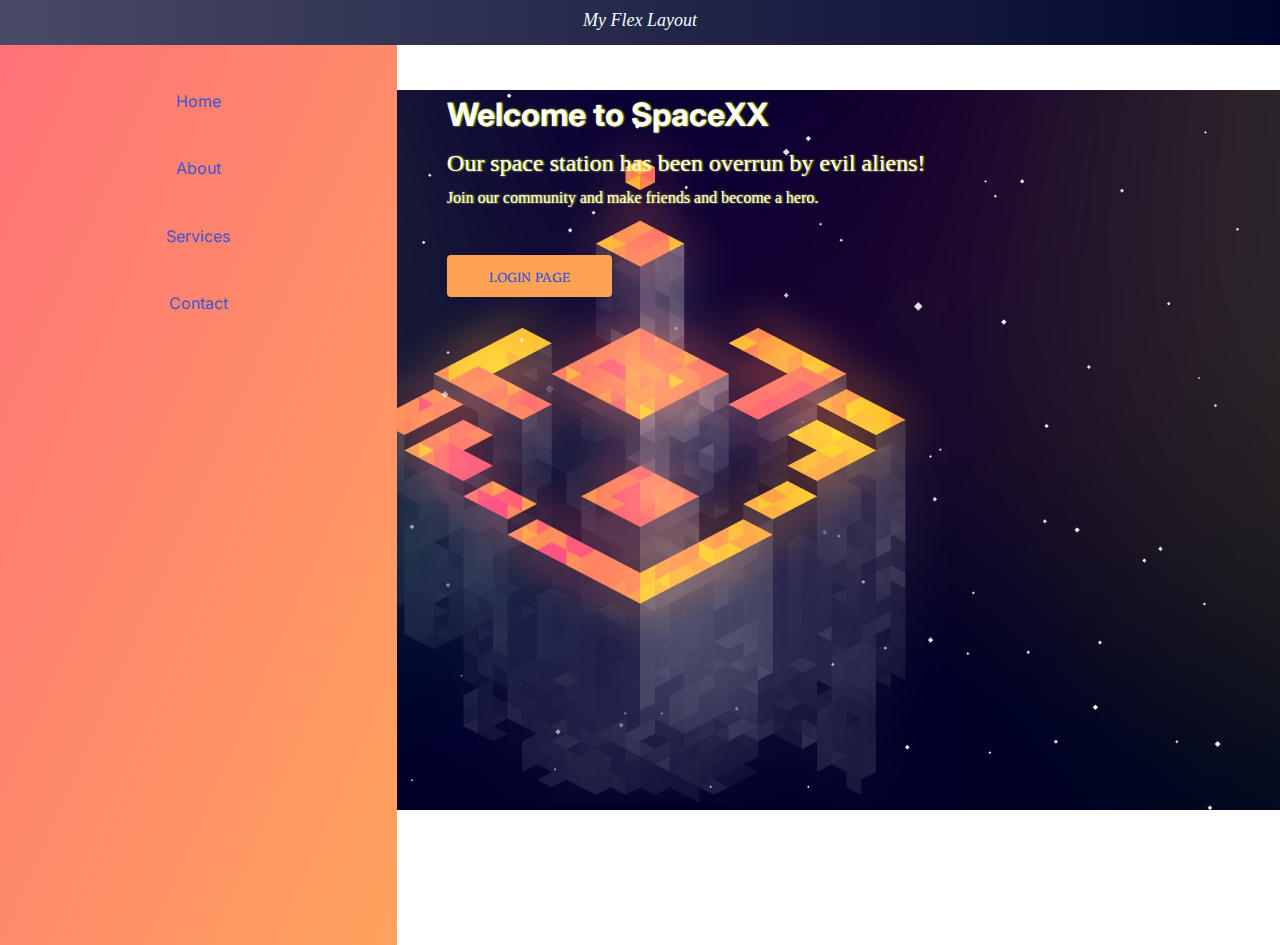
<file: index.html>
<!DOCTYPE html>
<html lang="en">
<head>
    <meta charset="UTF-8">
    <meta name="viewport" content="width=device-width, initial-scale=1.0">
    <title>Document</title>
    <link rel="stylesheet" href="/assets/css/style.css">
    <!-- ..... مربوط به فونت ها .......... -->
    <link rel="preconnect" href="https://fonts.googleapis.com">
    <link rel="preconnect" href="https://fonts.gstatic.com" crossorigin>
    <link href="https://fonts.googleapis.com/css2?family=Anton&family=Blaka&family=Inter:ital,opsz,wght@0,14..32,100..900;1,14..32,100..900&display=swap" rel="stylesheet">
    <link rel="preconnect" href="https://fonts.googleapis.com">
    <link rel="preconnect" href="https://fonts.gstatic.com" crossorigin>
    <link href="https://fonts.googleapis.com/css2?family=Anton&family=Blaka&family=Inter:ital,opsz,wght@0,14..32,100..900;1,14..32,100..900&family=Platypi:ital,wght@0,300..800;1,300..800&display=swap" rel="stylesheet">
    <!-- ..... مربوط به فونت ها .......... -->
</head>
<body>
    <section>
        <header>
            <em>My Flex Layout</em>
        </header>
        <main>
            <section id="main-box">
                <!-- ...... مربوط به منو ........ -->
            <nav id="menu-nav"> 
                <ul id="menu">
                    <li class="menu"> <a href="#" class="menu-tag" >Home</a></li>
                    <li class="menu"> <a href="#" class="menu-tag">About</a></li>
                    <li class="menu"> <a href="#" class="menu-tag">Services</a></li>
                    <li class="menu"> <a href="#" class="menu-tag">Contact</a></li>
                </ul>
            </nav>
            <!-- ...... مربوط به منو ........ -->
            <!-- ...... مربوط به هوم پیچ ........ -->
            <section class="home-page">
                <section class="homepage-box">
                <em class="title-font">Welcome to SpaceXX</em>
                <h2 class="h-font">Our space station has been overrun by evil aliens!</h2>
                <p class="p-font">Join our community and make friends and become a hero.</p>
                <button id="login-clck"> <a href="/login.html" class="login-clck">LOGIN PAGE</a> </button>
                </section>
            </section>  
            <!-- ...... مربوط به هوم پیچ ........ -->              
            </section> 

        </main>
    </section>
</body>
</html>
</file>
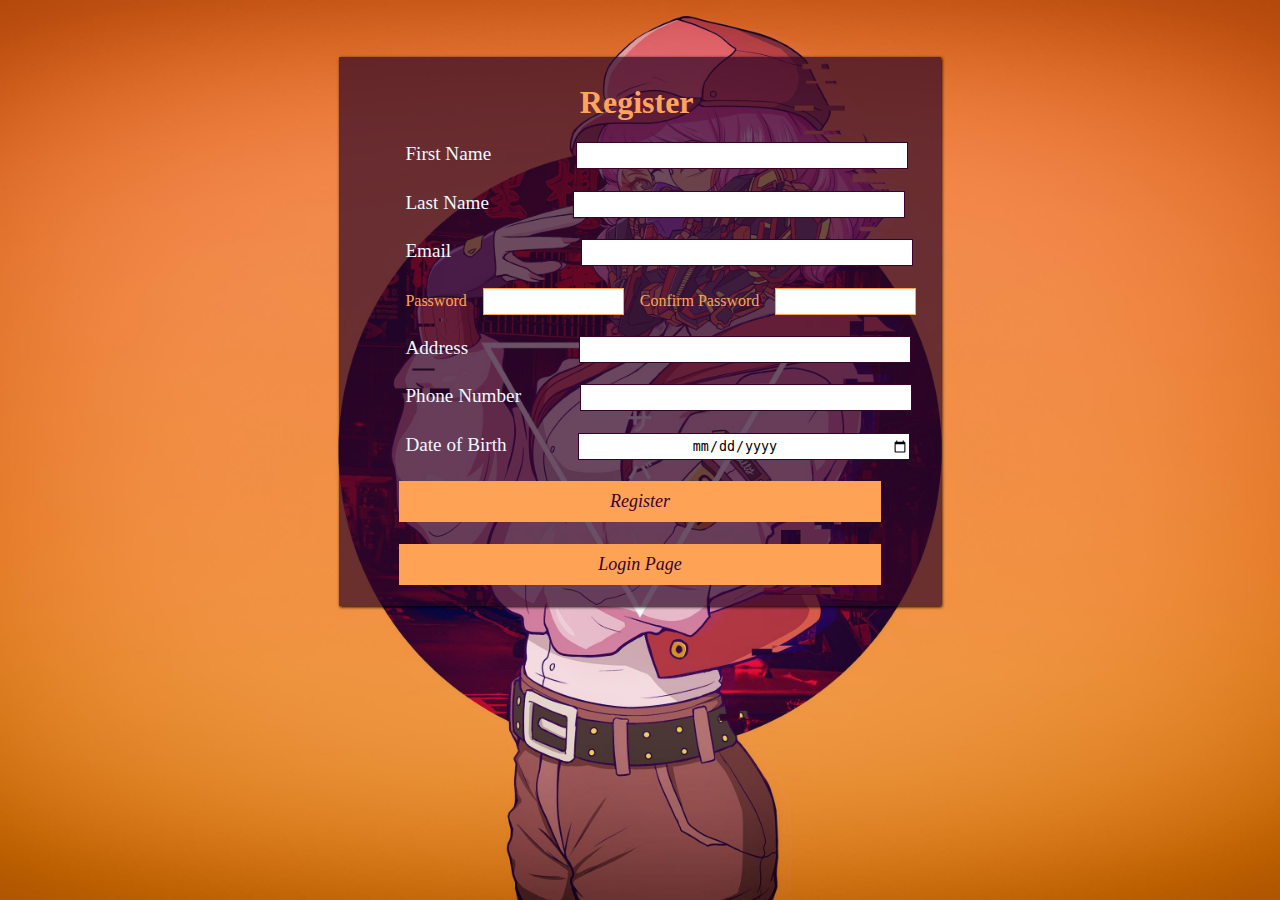
<file: login.html>
<!DOCTYPE html>
<html lang="en">
<head>
    <meta charset="UTF-8">
    <meta name="viewport" content="width=device-width, initial-scale=1.0">
    <title>Document</title>
    <link rel="stylesheet" href="/assets/css/style.css">
</head>
<body>
    <section id="login-page">
        <main>
            <section id="login-box">
                <strong id="login-text">Register</strong>
                <div class="input"> 
                    <label class="label-font">First Name</label>
                    <input type="text">
                </div>
                <div class="input">
                    <label class="label-font">Last Name</label> 
                    <input type="text">
                </div>
                <div class="input"> 
                    <label class="label-font email-font">Email</label>
                    <input type="email" class="email-input">
                </div>
                <div class="input">
                    <label class="label-font password-label">Password</label> 
                    <input class="password-input" type="password">
                    <label class="label-font password-label">Confirm Password</label>
                    <input class="password-input" type="password">
                </div>
                <div class="input"> 
                    <label class="label-font address-font">Address</label>
                    <input class="address-input" type="text">
                </div>
                <div class="input"> 
                    <label class="label-font">Phone Number</label>
                    <input class="phone-input" type="number">
                </div>
                <div class="input"> 
                    <label class="label-font">Date of Birth</label>
                    <input class="date-input" type="date">
                </div>
                <div id="button">
                <button class="button botton-font">Register</button>
                </div>
                <div id="button">
                <button class="button"><a href="/index.html" class="botton-font">Login Page</a></button>       
                </div>
            </section>
        </main>    
    </section>
</body>
</html>
</file>
<file: assets/css/style.css>
* {
    padding: 0px;
    margin: 0px;
}
/* ........... مربوط به هدر ........... */
header {
    height: 35px;
    width: 100%;
    background-image: linear-gradient(to left, #00052D, #494A67);
    text-align: center;
    padding-top: 10px;
}
header em {
    font-size: large;
    color:azure;
}
/* ........... مربوط به هدر ........... */
/* ........... مربوط به مین ........... */
#main-box {
    display: flex;

}
/* ........... مربوط به مین ........... */
/* ........... مربوط به منو ........... */
#menu-nav {
    height: 100vh;
    width: 31%;
    background-image: linear-gradient(to bottom right, #FF7278, #FFA35D);
}
#menu {
    height: 30%;
    display: flex;
    flex-direction: column;
    justify-content: space-around;
    margin-left: 10%;
    margin-right: 10%;
    margin-top: 6%;
}
.menu {
    list-style-type: none;
    height: 30px;
    text-align: center;
    transition: background-color 0.5s;
}
.menu-tag {
    text-decoration: none;
    line-height: 26px;
    font-family: "Inter", sans-serif;
    font-optical-sizing: auto;
    font-style:inherit;
    color: #4354d1;
    transition: color 0.5s;
}
.menu-tag:hover {
    
    color: #ffffff;
}
.menu:hover {
    background-color: #01122e;
}
/* ........... مربوط به منو ........... */
/* ........... مربوط به هوم پیج ........... */
.home-page {
    height: 100vh;
    width: 69%;
    background-image: url(/assets/img/3.jpg);
    background-attachment: fixed;
    background-size: contain;
    background-position: right;
    background-repeat: no-repeat;
}
/* ...........کادر متن............... */
.homepage-box {
    padding-top: 50px;
    padding-right: 50px;
    padding-bottom: 50px;
    padding-left: 50px;
}
.title-font {
    font-family: "Inter", sans-serif;
    font-optical-sizing: auto;
    font-style:normal;
    font-weight: 700;
    font-size: xx-large;
    color: #ffffff;
    text-shadow: 1px 0 2px yellow;
}
.h-font {
    color: #ffffff;
    font-optical-sizing: auto;
    font-style:normal;
    font-weight: 500;
    text-shadow: 1px 0 2px yellow;  
    margin-top: 16px;
}
.p-font {
    color: #ffffff;
    font-optical-sizing: auto;
    font-style:normal;
    font-weight: 300;
    text-shadow: 1px 0 2px yellow;  
    margin-top: 12px;
}
/* .......... مربوط به دکمه ........ */
#login-clck {
    margin-top: 48px;
    padding: 12px 42px;
    text-decoration: none;
    background-color: #FEA355;
    border: none;
    border-radius: 4px;
    transition-duration: 0.4s;

}
#login-clck:hover {
    box-shadow: 0 12px 16px 0 rgba(119, 114, 114, 0.24),0 17px 50px 0 rgba(104, 100, 100, 0.19);
}
.login-clck {
    text-decoration: none;
    font-family: "Platypi", serif;
    font-optical-sizing: auto;
    font-style: normal;
    color: #4354d1;
} 
/* .......... مربوط به دکمه ........ */
/* ...........کادر متن............... */
/* ........... مربوط به هوم پیج ........... */

/* ............. اسکرین گوشی ........... */
@media screen and (max-width: 576px) {
    #main-box {
        flex-direction: row;
        flex-wrap: wrap;
    }
    #menu-nav {
        height: 35px;
        width: 100%;
        
    }
    .home-page {
        height: 100vh;
        width: 100%;
    }
    #menu {
        flex-direction: row;
    }
    .menu {
        margin-top: -20px;
    }
    .menu-tag {
        font-size: 10px;
    padding-left: 10px;
    padding-right: 10px;
    }
    .home-page {
        background-size: cover;
        background-position: center;
    }
    .homepage-box {
        text-align: center;
    }

    #login-clck {
         margin-top: 33px;
        font-size: 12px;
    }
}
/* ............. اسکرین گوشی ........... */

/* ............ مربوط به لاگین پیچ ............ */
/* ............. مربوط به بک گراند ........... */
#login-page {
    height: 100vh;
    width: 100%;
    background-image: url(/assets/img/1.jpg);
    background-position: top;
    background-repeat: no-repeat;
    background-attachment: fixed;
    background-size: cover;
    text-align: center;
}
/* ............. مربوط به بک گراند ........... */
/* ............. مربوط به باکس  ........... */
#login-box {
    margin-top: 57px;
    display: inline-flex;
    flex-direction: row;
    flex-wrap: wrap;
    height: 549px;
    width: 47%;
    background-color: #2b0426b0;
    box-shadow: 1px 1px 3px black;
}
/* ............. مربوط به باکس  ........... */
/* ............. مربوط به متن باکس  ........... */
#login-text {
    font-size: xx-large;
    color: #FFA35D;
    margin-top: 27px;
    margin-left: 40%;
}
/* ............. مربوط به متن باکس  ........... */
/* ............. مربوط به اینپوتها  ........... */
.input {
    width: 100%;
    display: inline-block;
    text-align: left;
    margin-left: 11%;
    

}
.label-font {
    color: aliceblue;
    font-size: larger;
    font-family: "Platypi", serif;
    font-optical-sizing: auto;
    font-style: normal;
}
input {
    margin-left: 15%;
    width: 330px;
    height: 25px;
    border: 1px solid #37022c;
}
/* ............. مربوط به اینپوتها  ........... */
/* ............. مربوط به ایمیل  ........... */
.email-input {
    margin-left: 126px;
}
/* ............. مربوط به ایمیل  ........... */
/* ............. مربوط به پسوورد  ........... */
.password-input {
    width: 139px;
    margin-right: 12px;
    margin-left: 12px;
    border: 1px solid #FEA355;
}
.password-label {
  font-size: medium;
  font-style:initial;
  color: #FEA355;
}
/* ............. مربوط به پسوورد  ........... */
/* ............. مربوط به آدرس  ........... */
.address-input {
    margin-left: 107px;
}
/* ............. مربوط به آدرس  ........... */
/* ............. مربوط به شماره  ........... */
.phone-input {
    margin-left: 55px;
}
/* ............. مربوط به شماره  ........... */
/* ............. مربوط به تاریخ  ........... */
.date-input {
    margin-left: 67px;
    text-align: center;
}
/* ............. مربوط به تاریخ  ........... */
/* ............. مربوط به باتن  ........... */
#button {
    width: 100%;
}
.button {
    background-color: #FEA355;
    border: none;
    padding: 10px 50px;
    width: 80%;
}
.button:hover {
    box-shadow: 0 10px 10px 0 rgb(0, 0, 0),0 17px 50px 0 rgb(78, 73, 73);
} 
.botton-font {
    text-decoration: none;
    font-family: "Platypi", serif;
    font-optical-sizing: auto;
    font-style: oblique;
    font-size: large;
    color: #37022c;
}
/* ............. مربوط به باتن  ........... */
/* ............. اسکرین گوشی ........... */
@media screen and (max-width: 576px) {
    #login-box {
        margin-top: 51px;
        display: inline-block;
        height: 410px;
        width: 83%;
        padding-top: 15px;
    }
    #login-text {
        margin-left: 0px;
        font-size: x-large;
    }
    .label-font {
        font-size: medium;
    }
    input {
        height: 17px;
        margin-left: 4%;
        width: 249px;
        margin-right: 50px;
    }
    .email-font {
        margin-right: 50px;
    }
    .email-input {
        margin-left: 15px;
    }
    .password-input {
        margin-left: 15px;
        width: 249px;
        border: 1px solid #37022c;
    }
    .password-label {
        color: aliceblue;

    }
    .address-font {
        margin-right: 50px;
    }
    .address-input {
        margin-left: 15px;
    }
    .phone-input {
        margin-left: 15px;
    }
    .date-input {
        margin-left: 15px;
    }
    .button {
        width: 76%;
        margin-top: 4px;
        margin-left: 26px;
        padding: 2px 1px;
    }
    .botton-font {
        font-size: small;
    }
}
/* ............. اسکرین گوشی ........... */
</file>
